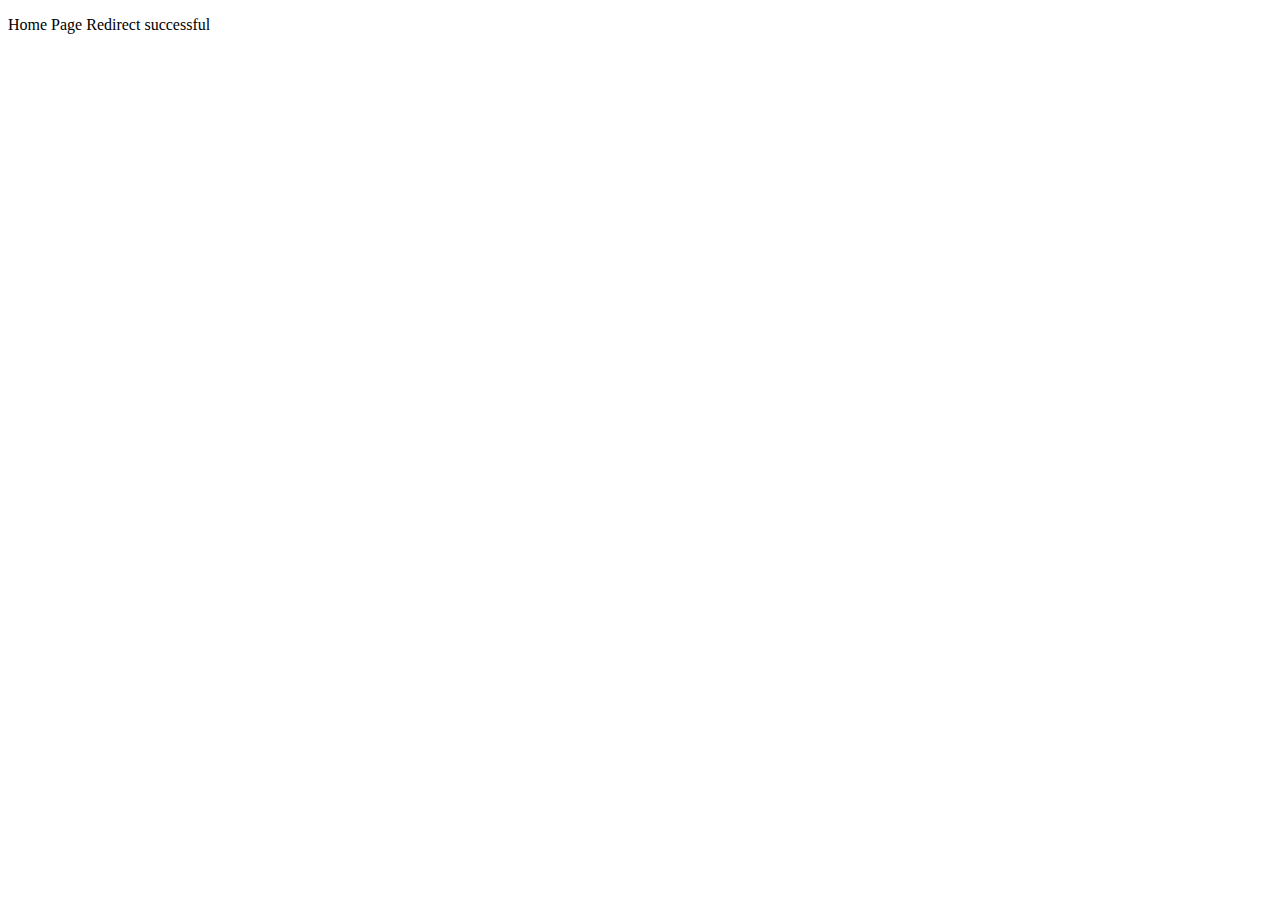
<file: pages/home.html>
<!DOCTYPE html>
<html lang="en">
<html>
    <head>
        <meta charset="UTF-8">
        <meta http-equiv="X-UA-Compatible" content="IE=edge">
        <meta name="name" content="JD In Tech">
        <meta name="description" content="Website about me and my experience in programming and tech">
        <meta name="viewpoint" content="width=device-width, initial-scale=1.0">
        <link rel="stylesheet" href="../styles/home.css" type="css/text"/>
        <title>JD In Tech - Home</title>
    </head>

    <body>
        <p>Home Page Redirect successful</p>

        <script src="../js/home.js"></script>
    </body>
</html>
</file>
<file: styles/home.css>
body {
    margin-left: 10px;
}
</file>
